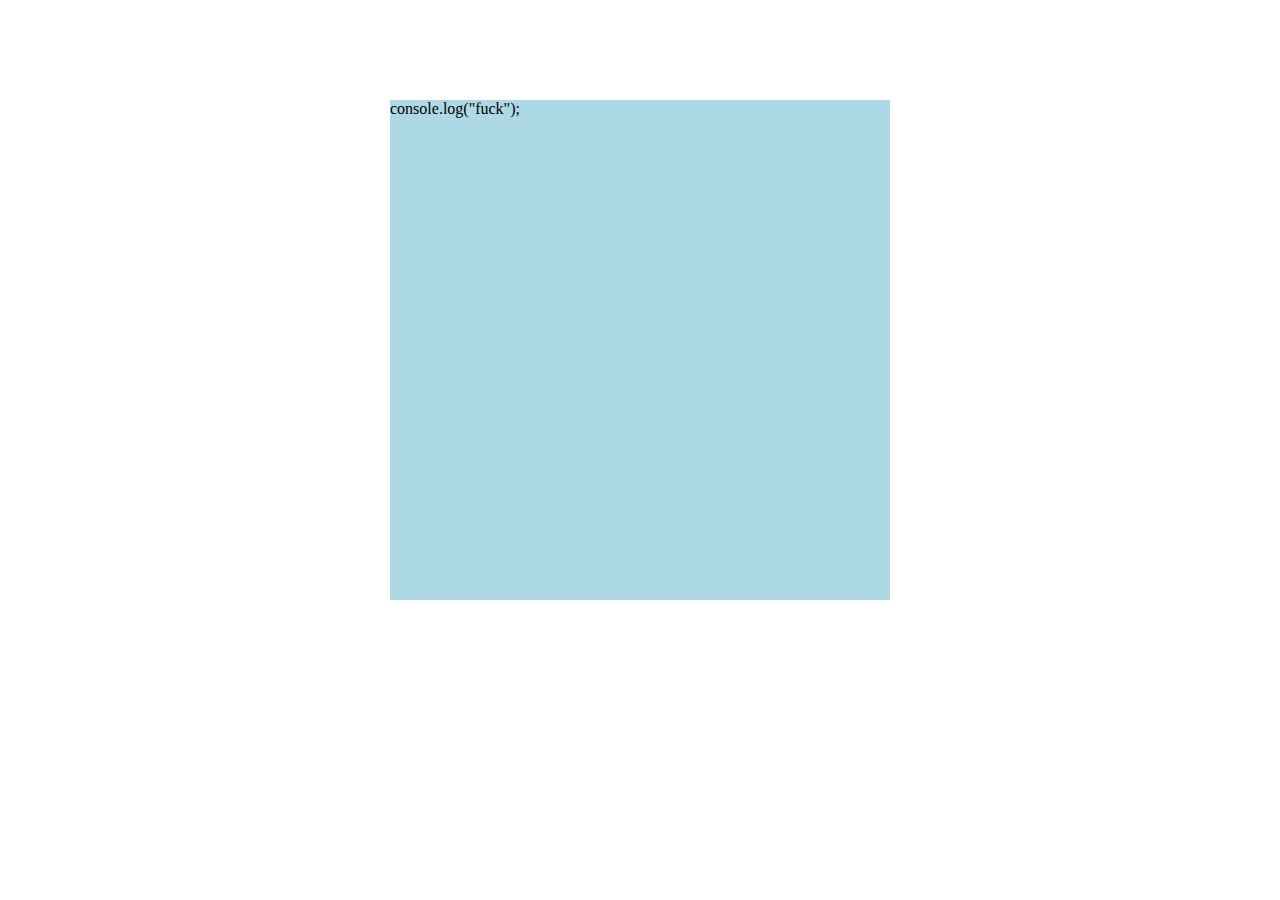
<file: index.html>
<!DOCTYPE html>
<html lang="en">
<head>
    <meta charset="UTF-8">
    <meta name="viewport" content="width=device-width, initial-scale=1.0">
    <title>Document</title>
    <link rel="stylesheet" href="styles.css">
</head>
<body>
    <div class="container">
        <div class="image-container">

        </div>
        <div class="controls-sfdf">
            console.log("fuck");
        </div>
    </div>
</body>
</html>
</file>
<file: styles.css>
.container {
  width: 500px;
  height: 500px;
  background-color: lightblue;
  margin: 100px auto 0;
}
</file>
